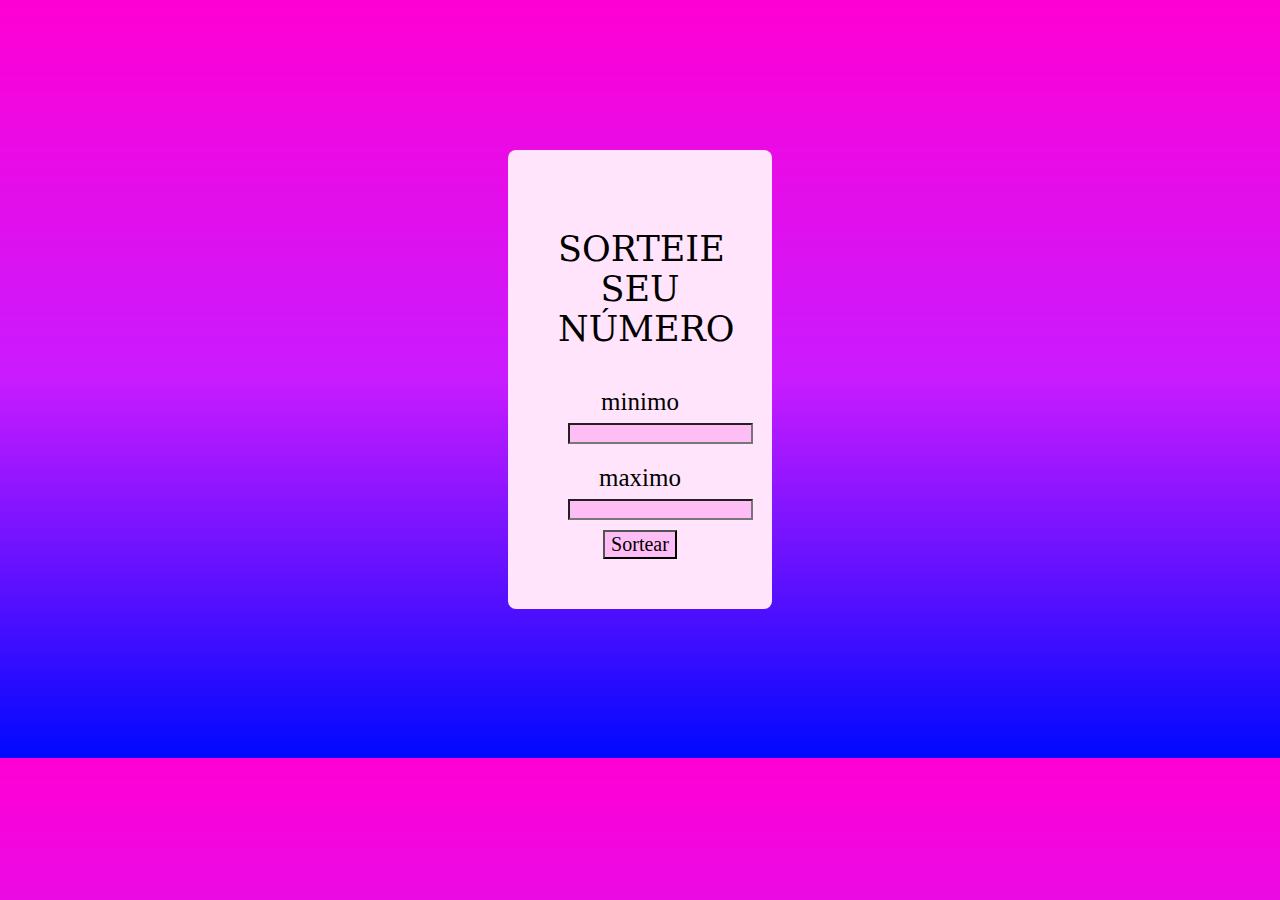
<file: index.html>
<!DOCTYPE html>
<html lang="en">
<head>
    <meta charset="UTF-8">
    <meta name="viewport" content="width=device-width, initial-scale=1.0">
    <title>Sorteio</title>
    <link rel="stylesheet" href="style.css">
</head>
<body>
    <div class="container">
        <h2>SORTEIE SEU NÚMERO</h2>

        
        <div class="entradas">
            <div class="entrada">
                <label for="min">minimo</label>
                <input type="number" id="min" name="min">
            </div>
            <div class="entrada">
                <label for="max">maximo</label>
                <input type="number" id="max" name="max">
            </div>
        </div>
        <button id="sortear">Sortear</button>

        <div id="resultado">
            
        </div>
    </div>

    <script src="script.js"></script>
</body>
</html>
</file>
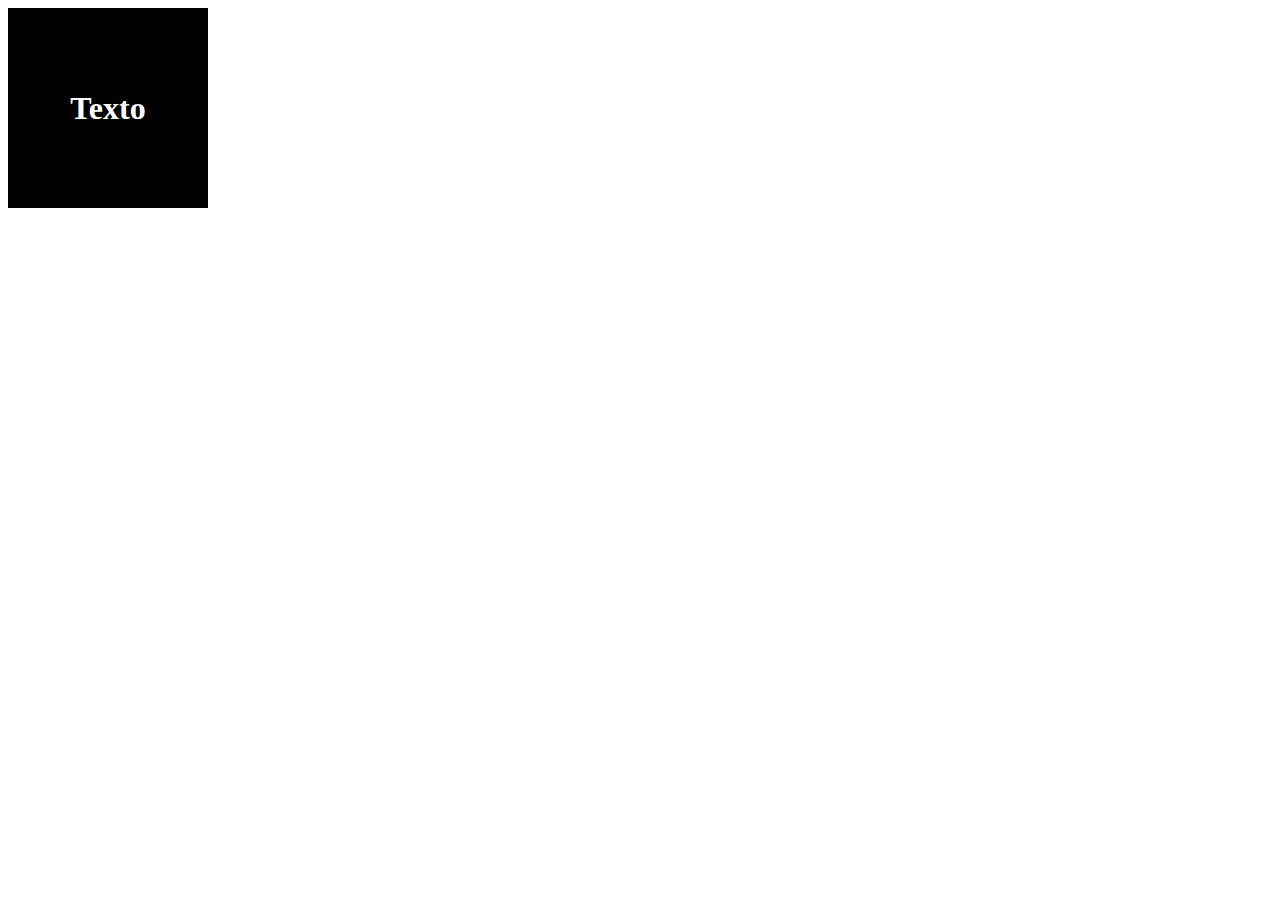
<file: exemplo.html>
<!DOCTYPE html>
<html lang="en">
<head>
    <meta charset="UTF-8">
    <meta name="viewport" content="width=device-width, initial-scale=1.0">
    <title>Document</title>

    <style>
        :root {
            --cor: #000;
        }
        #area {
            height: 200px;
            width: 200px;
            background-color: var(--cor);
            display: flex;
            justify-content: center;
            align-items: center;
        }
        #texto{
            color: white;
        }
    </style>
</head>
<body>
    <div id="area">
        <h1 id="texto">
            Texto
        </h1>
    </div>

<script>
    let ref = document.querySelector(':root');
    let refStyle = getComputedStyle(ref);
    let corArea = refStyle.getPropertyValue('--cor');
    let corTexto = document.getElementById('texto');

    if (corAtea == '#000') {
        corTexto.style.color = 'white';
    }

    else {
        corTexto.style.color = 'black';
    }
</script>

</body>
</html>
</file>
<file: style.css>
body{
    width: auto;
    height: 600px;
    background-image: linear-gradient(to bottom,#ff00d4, rgba(195, 0, 255, 0.893),rgb(0, 8, 255));
}
.container{
    background-color:rgb(255, 228, 251);
    display: flexbox;
    align-items: center;
    flex-direction: column;
    border-radius: 8px;
    margin: 500px;
    text-align: center;
    padding: 50px;
    margin-top: 150px;
    }
  h2{
    color: rgb(0, 0, 0);
    font: 35px 'Serif';
  }
  .entrada{
    padding: 10px;
    font: 25px 'Geneva';

  }
  input{
    background-color: rgb(255, 189, 245);

  }
  button{
    background-color: rgb(255, 189, 245);
    font: 20px 'Geneva' ;
    
  }
</file>
